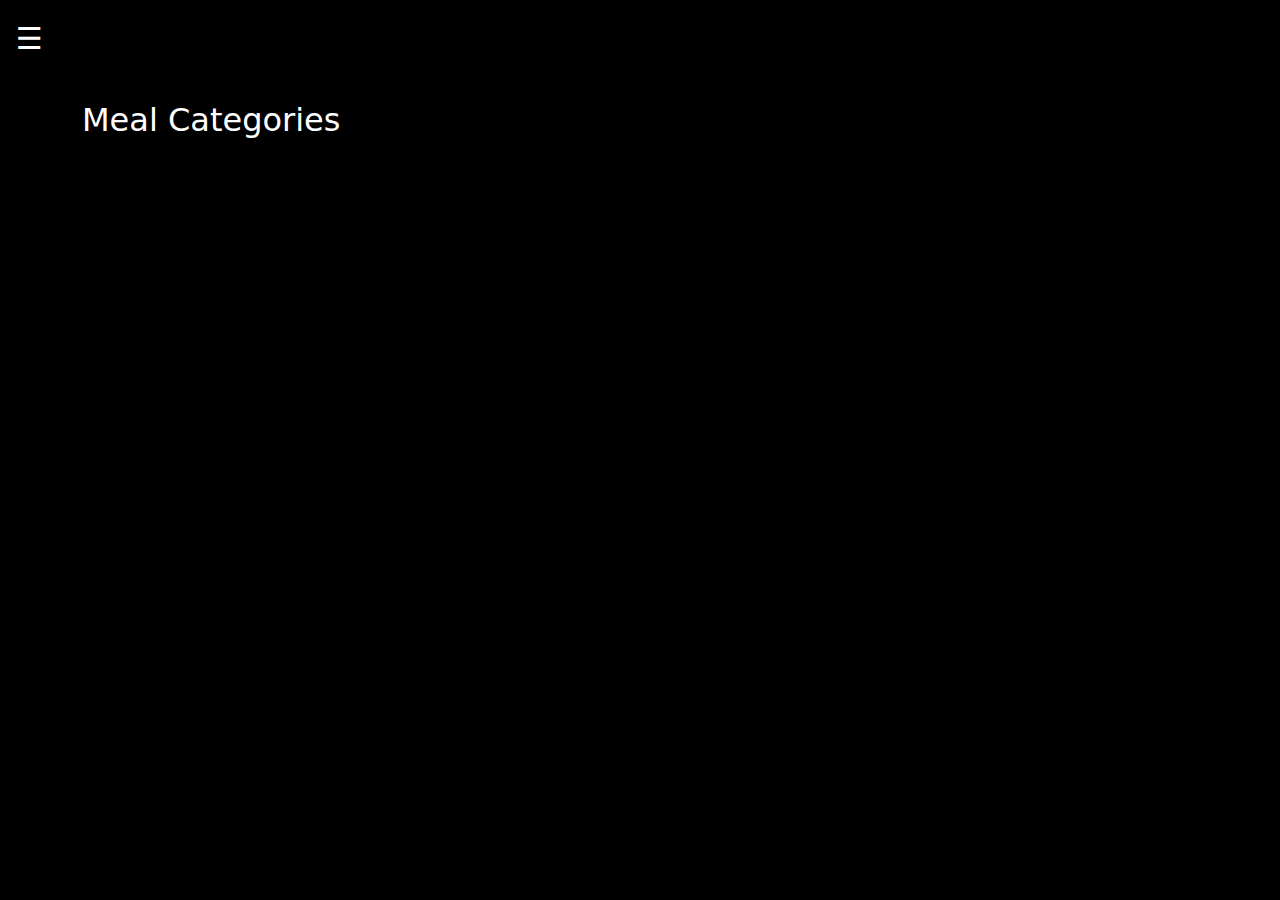
<file: category.html>
<!DOCTYPE html>
<html lang="en">
<head>
  <meta charset="UTF-8">
  <meta name="viewport" content="width=device-width, initial-scale=1.0">
  <title>Meal Categories</title>
  <link href="https://cdn.jsdelivr.net/npm/bootstrap@5.3.3/dist/css/bootstrap.min.css" rel="stylesheet" integrity="sha384-QWTKZyjpPEjISv5WaRU9OFeRpok6YctnYmDr5pNlyT2bRjXh0JMhjY6hW+ALEwIH" crossorigin="anonymous">
  <style>
    .category-card {
      cursor: pointer;
      margin-bottom: 20px;
    }
    .category-card img {
      max-width: 100%;
      height: auto;
      border-top-left-radius: 5px;
      border-top-right-radius: 5px;
    }
    .category-card .card-body {
      text-align: center;
    }
    body{
        background-color: black;
        color: white;
    }
  </style>
</head>
<body>
    <div id="navbar-container"></div>

  <div class="container">
    <h2 class="mt-4 mb-3">Meal Categories</h2>
    <div class="row" id="categoryList">
    </div>
    <div class="row mt-4">
      <div class="col" id="categoryDetails">
      </div>
    </div>
  </div>

  <script>
    document.addEventListener('DOMContentLoaded', function() {
      fetch('https://www.themealdb.com/api/json/v1/1/list.php?c=list')
        .then(response => response.json())
        .then(data => {
          const categoryListContainer = document.getElementById('categoryList');
          const categories = data.meals;

          categories.forEach(category => {
            const categoryName = category.strCategory;
            const categoryThumb = category.strCategoryThumb;
            const col = document.createElement('div');
            col.classList.add('col-md-4', 'col-lg-3', 'mb-4');

            const card = document.createElement('div');
            card.classList.add('card', 'category-card');
            card.innerHTML = `
              <img src="${categoryThumb}" class="card-img-top" alt="${categoryName}">
              <div class="card-body">
                <h5 class="card-title">${categoryName}</h5>
              </div>
            `;
            card.addEventListener('click', () => displayCategoryDetails(categoryName));
            col.appendChild(card);
            categoryListContainer.appendChild(col);
          });
        })
        .catch(error => console.error('Error fetching data:', error));

      function displayCategoryDetails(categoryName) {
        fetch(`https://www.themealdb.com/api/json/v1/1/filter.php?c=${categoryName}`)
          .then(response => response.json())
          .then(data => {
            const categoryDetailsDiv = document.getElementById('categoryDetails');
            categoryDetailsDiv.innerHTML = ''; // Clear previous details

            const meals = data.meals;
            if (meals) {
              meals.forEach(meal => {
                const mealName = meal.strMeal;
                const mealThumb = meal.strMealThumb;
                const p = document.createElement('p');
                p.innerHTML = `
                  <img src="${mealThumb}" alt="${mealName}" style="max-width: 100px; height: auto;">
                  <br>
                  ${mealName}
                `;
                categoryDetailsDiv.appendChild(p);
              });
            } else {
              const p = document.createElement('p');
              p.textContent = 'No meals found for this category.';
              categoryDetailsDiv.appendChild(p);
            }
          })
          .catch(error => console.error('Error fetching category details:', error));
      }
    });
    fetch('./index.html')
            .then(response => response.text())
            .then(data => document.getElementById('navbar-container').innerHTML = data);
  </script>
      <script src="https://cdn.jsdelivr.net/npm/bootstrap@5.3.3/dist/js/bootstrap.bundle.min.js" integrity="sha384-YvpcrYf0tY3lHB60NNkmXc5s9fDVZLESaAA55NDzOxhy9GkcIdslK1eN7N6jIeHz" crossorigin="anonymous"></script>

    </body>
    <script src="./js/main.js"></script>

</html>
</file>
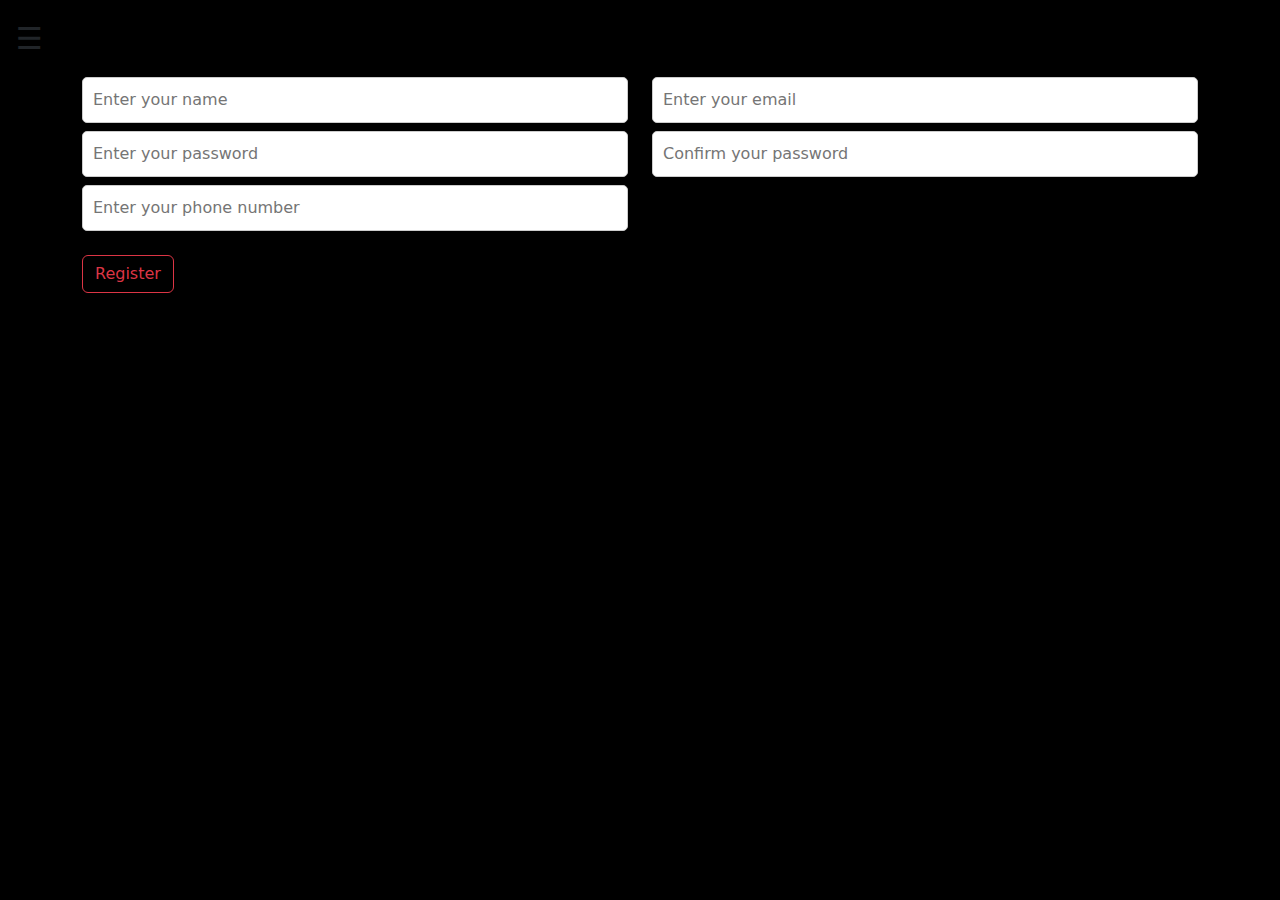
<file: contactus.html>
<!DOCTYPE html>
<html lang="en">

<head>
    <meta charset="UTF-8">
    <meta name="viewport" content="width=device-width, initial-scale=1.0">
    <title>yummy</title>
    <link href="https://cdn.jsdelivr.net/npm/bootstrap@5.3.3/dist/css/bootstrap.min.css" rel="stylesheet"
        integrity="sha384-QWTKZyjpPEjISv5WaRU9OFeRpok6YctnYmDr5pNlyT2bRjXh0JMhjY6hW+ALEwIH" crossorigin="anonymous">
        <link rel="stylesheet" href="./css/contactus.css">
        <link rel="import" href="./index.html">
</head>

<body>
    <div id="navbar-container"></div>

    <div class="container">
        <form id="registrationForm">
            <div class="row gy-2">
                <div class="col-md-6">
                    <div class="form-group">
                        <input type="text" id="name" name="name" placeholder="Enter your name">
                        <small class="error-message" id="nameError"></small>
                    </div>
                </div>
                <div class="col-md-6">

                    <div class="form-group">
                        <input type="email" id="email" name="email" placeholder="Enter your email">
                        <small class="error-message" id="emailError"></small>
                    </div>
                </div>
                <div class="col-md-6">
                    <div class="form-group">
                        <input type="password" id="password" name="password" placeholder="Enter your password">
                        <small class="error-message" id="passwordError"></small>
                    </div>
                </div>
                <div class="col-md-6">
                    <div class="form-group">
                        <input type="password" id="confirmPassword" name="confirmPassword"
                            placeholder="Confirm your password">
                        <small class="error-message" id="confirmPasswordError"></small>
                    </div>
                </div>
                <div class="col-md-6">
                    <div class="form-group">
                        <input type="text" id="phone" name="phone" placeholder="Enter your phone number">
                        <small class="error-message" id="phoneError"></small>
                    </div>
                </div>
            </div>
            <br>
            <button type="submit" class="btn btn-outline-danger text-center ">Register</button>

        </form>
    </div>
</body>
<script src="./js/main.js"></script>
</html>
</file>
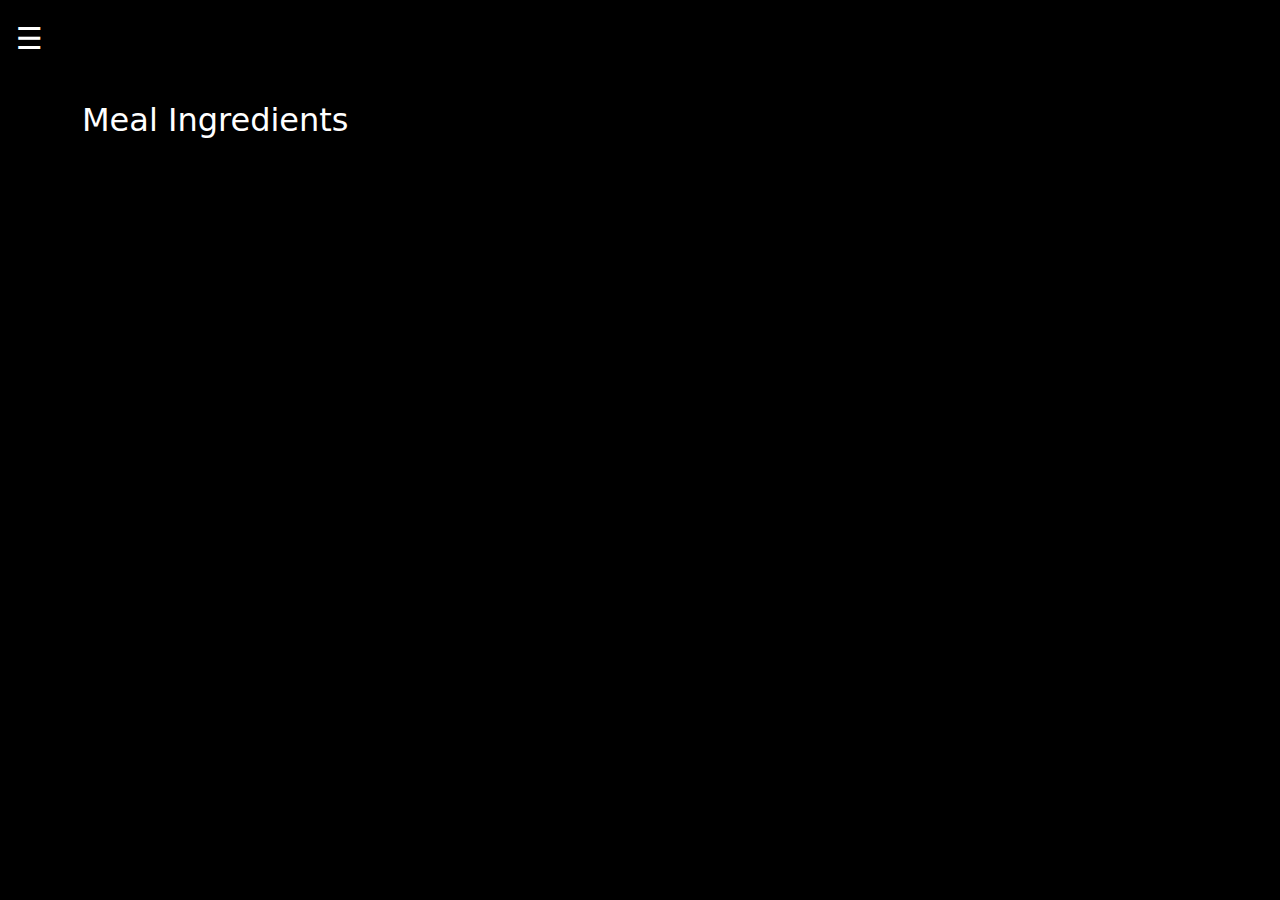
<file: intergents.html>
<!DOCTYPE html>
<html lang="en">
<head>
  <meta charset="UTF-8">
  <meta name="viewport" content="width=device-width, initial-scale=1.0">
  <title>Meal Ingredients</title>
  <link href="https://cdn.jsdelivr.net/npm/bootstrap@5.3.3/dist/css/bootstrap.min.css" rel="stylesheet" integrity="sha384-QWTKZyjpPEjISv5WaRU9OFeRpok6YctnYmDr5pNlyT2bRjXh0JMhjY6hW+ALEwIH" crossorigin="anonymous">  <link rel="stylesheet" href="https://cdnjs.cloudflare.com/ajax/libs/font-awesome/6.5.2/css/all.min.css" integrity="sha512-SnH5WK+bZxgPHs44uWIX+LLJAJ9/2PkPKZ5QiAj6Ta86w+fsb2TkcmfRyVX3pBnMFcV7oQPJkl9QevSCWr3W6A==" crossorigin="anonymous" referrerpolicy="no-referrer" />
  <link rel="stylesheet" href="https://cdnjs.cloudflare.com/ajax/libs/font-awesome/6.5.2/css/all.min.css" integrity="sha512-SnH5WK+bZxgPHs44uWIX+LLJAJ9/2PkPKZ5QiAj6Ta86w+fsb2TkcmfRyVX3pBnMFcV7oQPJkl9QevSCWr3W6A==" crossorigin="anonymous" referrerpolicy="no-referrer" />
 <style>
    .ingredient-card {
      cursor: pointer;
      margin-bottom: 20px;
    }
    .ingredient-card .card-body {
      text-align: center;
    }
    .ingredient-card .icon {
      font-size: 2rem;
      color: #f39c12; /* Orange color */
      margin-bottom: 10px;
    }
    body{
        background-color: black;
        color:white;
    }
  </style>
</head>
<body>
    <div id="navbar-container"></div>

  <div class="container">
    <h2 class="mt-4 mb-3">Meal Ingredients</h2>
    <div class="row" id="ingredientList">
    </div>
    <div class="row mt-4">
      <div class="col" id="ingredientDetails">
      </div>
    </div>
  </div>

  <script>
    document.addEventListener('DOMContentLoaded', function() {
      fetch('https://www.themealdb.com/api/json/v1/1/list.php?i=list')
        .then(response => response.json())
        .then(data => {
          const ingredientListContainer = document.getElementById('ingredientList');
          const ingredients = data.meals;

          ingredients.forEach(ingredient => {
            const ingredientName = ingredient.strIngredient;
            const ingredientDescription = ingredient.strDescription || 'No description available';
            const col = document.createElement('div');
            col.classList.add('col-md-4', 'col-lg-3', 'mb-4');

            const card = document.createElement('div');
            card.classList.add('card', 'ingredient-card');
            card.innerHTML = `
              <div class="card-body">
                <i class="fas fa-drumstick-bite icon"></i>
                <h5 class="card-title">${ingredientName}</h5>
                <p class="card-text">${ingredientDescription}</p>
              </div>
            `;
            card.addEventListener('click', () => displayIngredientDetails(ingredientName));
            col.appendChild(card);
            ingredientListContainer.appendChild(col);
          });
        })
        .catch(error => console.error('Error fetching data:', error));

      function displayIngredientDetails(ingredientName) {
        fetch(`https://www.themealdb.com/api/json/v1/1/filter.php?i=${ingredientName}`)
          .then(response => response.json())
          .then(data => {
            const ingredientDetailsDiv = document.getElementById('ingredientDetails');
            ingredientDetailsDiv.innerHTML = ''; // Clear previous details

            const meals = data.meals;
            if (meals) {
              meals.forEach(meal => {
                const mealName = meal.strMeal;
                const mealThumb = meal.strMealThumb;
                const p = document.createElement('p');
                p.innerHTML = `
                  <img src="${mealThumb}" alt="${mealName}" style="max-width: 100px; height: auto;">
                  <br>
                  ${mealName}
                `;
                ingredientDetailsDiv.appendChild(p);
              });
            } else {
              const p = document.createElement('p');
              p.textContent = 'No meals found containing this ingredient.';
              ingredientDetailsDiv.appendChild(p);
            }
          })
          .catch(error => console.error('Error fetching ingredient details:', error));
      }
    });
    fetch('./index.html')
            .then(response => response.text())
            .then(data => document.getElementById('navbar-container').innerHTML = data);
  </script>
  <script src="./js/main.js"></script>

</body>
</html>
</file>
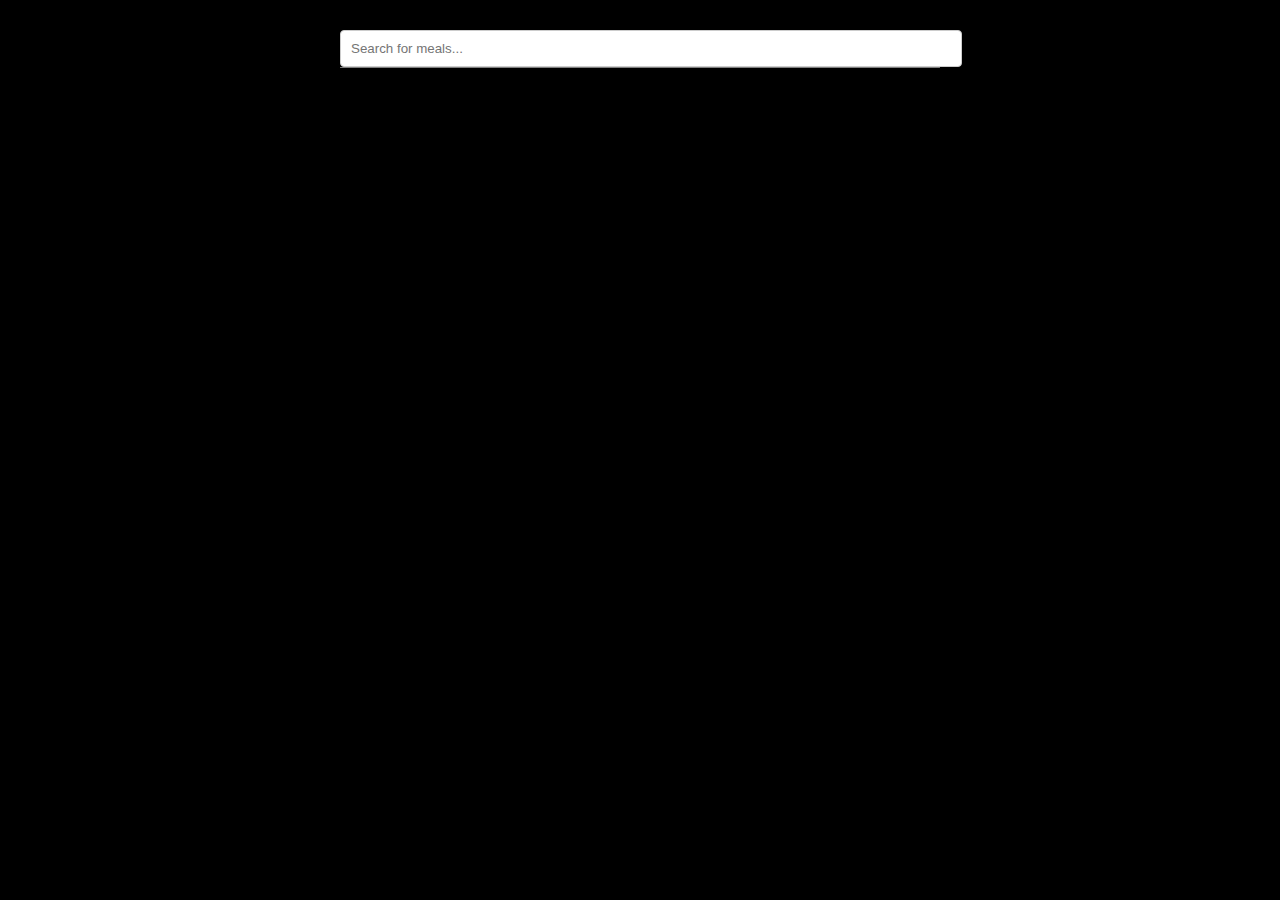
<file: search.html>
<!DOCTYPE html>
<html lang="en">
<head>
    <meta charset="UTF-8">
    <meta name="viewport" content="width=device-width, initial-scale=1.0">
    <title>MealDB Search</title>
    <link rel="stylesheet" href="./css/search.css">
</head>
<body>
    
    <div id="navbar-container"></div>

    <nav>
        <div class="search-container">
            <input type="text" id="search-input" placeholder="Search for meals..." />
            <div id="suggestions-container"></div>
        </div>
    </nav>
    <div id="results-container"></div>
    <div id="meal-details-container" class="hidden"></div>
    <script src="./js/search.js"></script>

</body>
</html>
</file>
<file: css/contactus.css>
body{
    background-color: black;
}



input[type="text"], 
input[type="email"], 
input[type="password"] {
    width: 100%;
    padding: 10px;
    border: 1px solid #ccc;
    border-radius: 5px;
    box-sizing: border-box;
}

/* Error Messages */
.error-message {
    background-color: #d9534f;
    color: whitesmoke;
    font-size: 0.875em;
}

/* Button */
</file>
<file: css/search.css>
/* styles.css */
body {
    font-family: Arial, sans-serif;
    background-color: black;
    margin: 0;
    padding: 20px;
    color:white;
}

nav {
    background-color:black;
    padding: 10px;
    border-radius: 4px;
    box-shadow: 0 0 10px rgba(0, 0, 0, 0.1);
    margin-bottom: 20px;
}

.search-container {
    position: relative;
    max-width: 600px;
    margin: 0 auto;
}

#search-input {
    width: 100%;
    padding: 10px;
    border-radius: 4px;
    border: 1px solid #ccc;
}

#suggestions-container {
    position: absolute;
    top: 100%;
    left: 0;
    right: 0;
    background-color: black;
    border: 1px solid gray;
    border-top: none;
    border-radius: 0 0 4px 4px;
    z-index: 10;
}

.suggestion-item {
    padding: 10px;
    cursor: pointer;
}

.suggestion-item:hover {
    background-color: gray;
}

#results-container {
    display: flex;
    flex-wrap: wrap;
    gap: 10px;
    justify-content: center;
}

.meal-item {
    background-color: white;
    border: 1px solid #ddd;
    border-radius: 4px;
    overflow: hidden;
    width: 200px;
    text-align: center;
    box-shadow: 0 0 10px rgba(0, 0, 0, 0.1);
}

.meal-item img {
    width: 100%;
    height: 150px;
    object-fit: cover;
}

.meal-item h3 {
    margin: 10px 0;
    font-size: 1em;
}

#meal-details-container {
    position: absolute;
    top: 20%;
    left: 50%;
    transform: translate(-50%, 0);
    background-color:black;
    padding: 20px;
    border-radius: 8px;
    box-shadow: 0 0 15px rgba(0, 0, 0, 0.2);
    z-index: 100;
    max-width: 600px;
    text-align: center;
}

#meal-details-container.hidden {
    display: none;
}

#meal-details-container img {
    max-width: 50%;
    height: auto;
    margin-bottom: 10px;
}

#meal-details-container h2 {
    margin: 10px 0;
    font-size: 1.2em;
}

#meal-details-container p {
    margin: 5px 0;
}

.close-button {
    position: absolute;
    top: 10px;
    right: 10px;
    background: red;
    color: black;
    border: none;
    border-radius: 50%;
    width: 30px;
    height: 30px;
    cursor: pointer;
}
</file>
